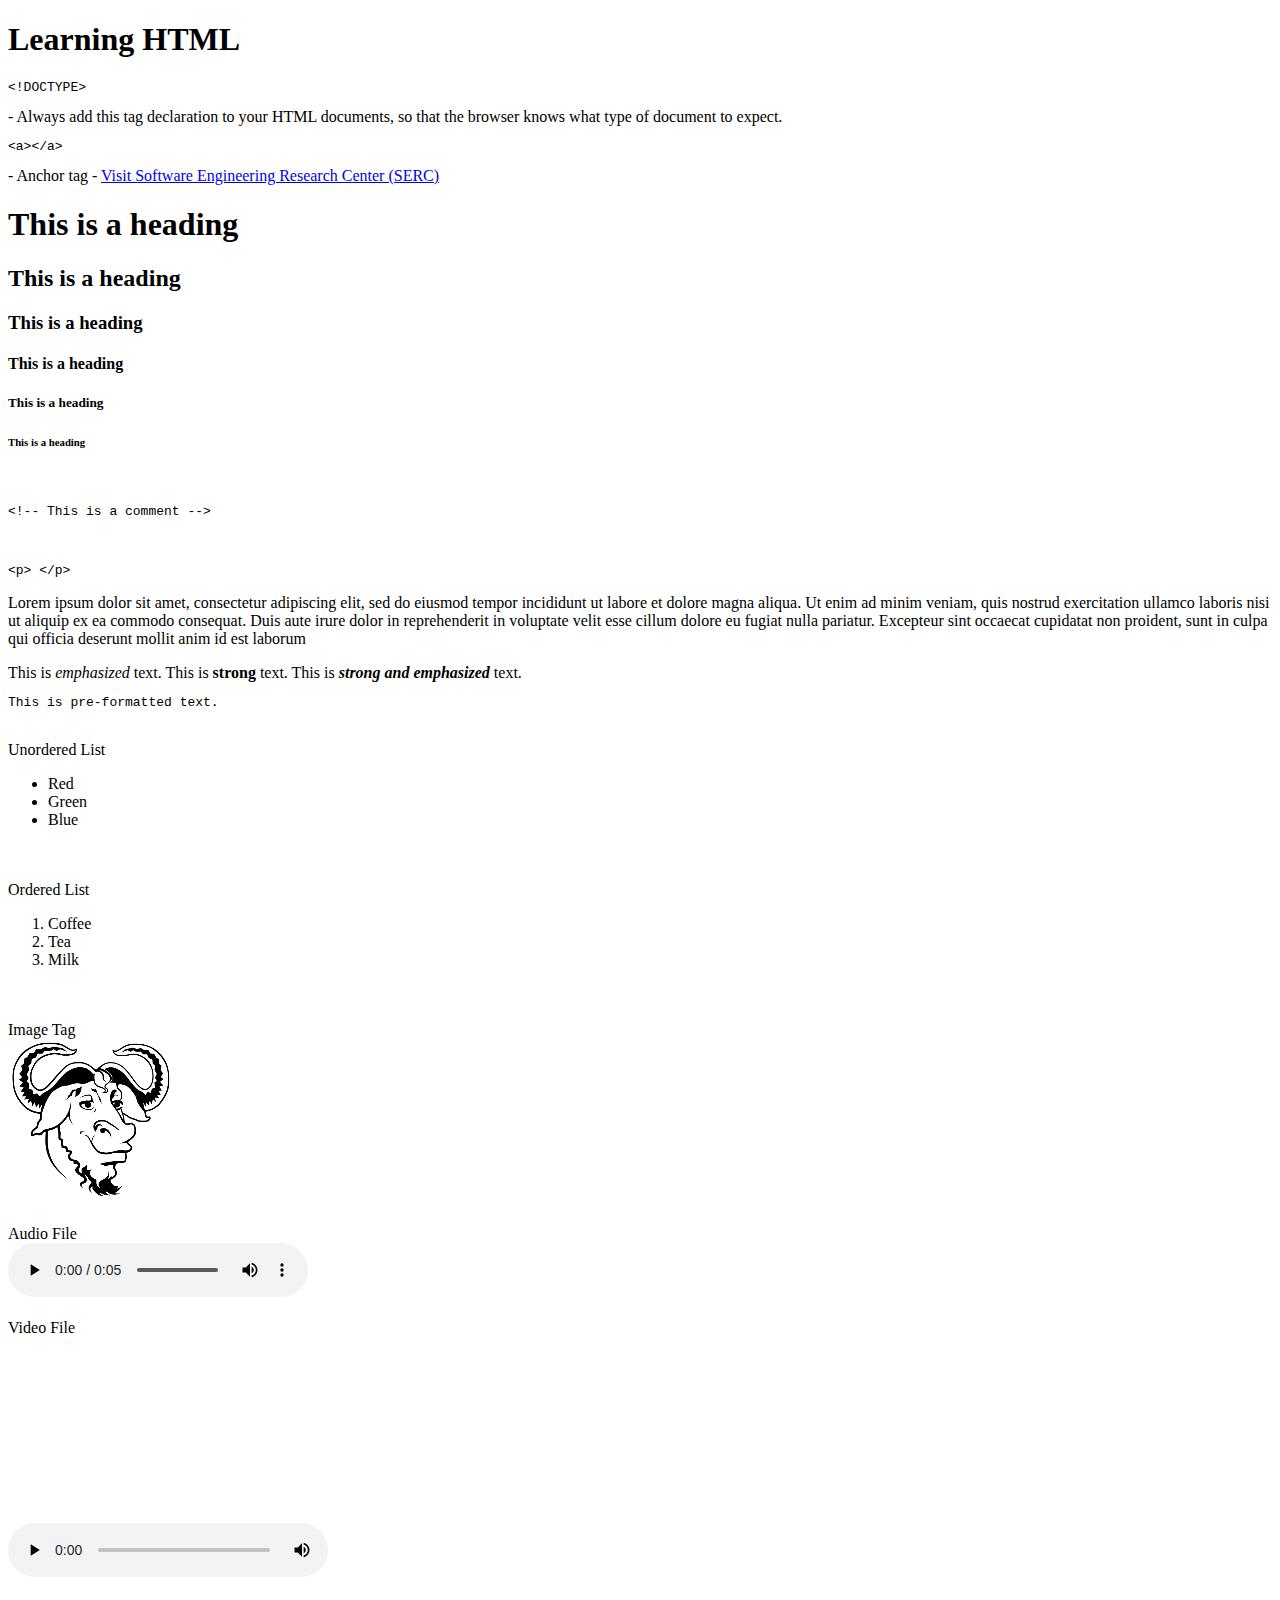
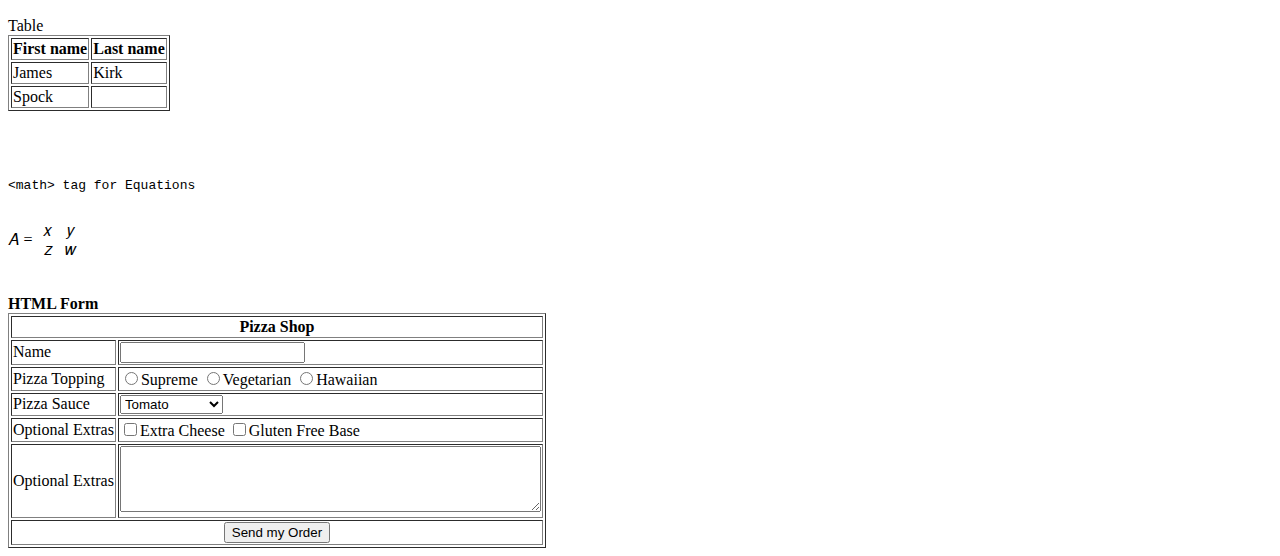
<file: SSD/4_Class4_HTML_CSS_DemoSample/1_HTML_Basics/index.html>
<!DOCTYPE html>
<html>
<head>
<title>HTML Basics</title>
</head>
<body>
<h1>Learning HTML</h1>
<xmp><!DOCTYPE></xmp> - Always add this tag declaration to your HTML documents, so that the browser knows what type of document to expect.
<br />
<xmp><a></a></xmp> - Anchor tag - <a href="https://serc.iiit.ac.in/">Visit Software Engineering Research Center (SERC)</a>
<br />
<h1>This is a heading</h1>
<h2>This is a heading</h2>
<h3>This is a heading</h3>
<h4>This is a heading</h4>
<h5>This is a heading</h5>
<h6>This is a heading</h6>
<br />

<xmp><!-- This is a comment --></xmp>
<br />
<xmp><p> </p></xmp>
<p> Lorem ipsum dolor sit amet, consectetur adipiscing elit, sed do eiusmod tempor incididunt ut labore et dolore magna aliqua. Ut enim ad minim veniam, quis nostrud exercitation ullamco laboris nisi ut aliquip ex ea commodo consequat. Duis aute irure dolor in reprehenderit in voluptate velit esse cillum dolore eu fugiat nulla pariatur. Excepteur sint occaecat cupidatat non proident, sunt in culpa qui officia deserunt mollit anim id est laborum </p>


This is <em> emphasized </em> text.
This is <strong> strong </strong> text.
This is <strong><em> strong and emphasized </em></strong> text.
<pre>This is pre-formatted text. </pre>

<br />
Unordered List
<ul>
<li>Red</li>
<li>Green</li>
<li>Blue</li>
</ul>
<br />
<br />
Ordered List
<ol>
<li>Coffee</li>
<li>Tea</li>
<li>Milk</li>
</ol>
<br />
<br />
Image Tag
<br />
<img src="gnu.png"  alt="GNU" />
<br />
<br />
Audio File
<br />
<audio width="320" height="240" controls>
<source src="canary.ogg" type="audio/ogg">
</audio>
<br />
<br />
Video File
<br />
<video width="320" height="240" controls>
  <source src="video.ogv" type="video/ogg">
</video>

<br />
<br />
<br />
Table
<table border="1">
  <tr>
    <th>First name</th>
    <th>Last name</th>
  </tr>
  <tr>
    <td>James</td>
    <td>Kirk</td>
  </tr>
  <tr>
    <td>Spock</td>
    <td></td>
  </tr> 
</table>

<br />
<br />
<br />
<xmp><math> tag for Equations</xmp>
<br />
<math xmlns="http://www.w3.org/1998/Math/MathML">	<mrow>    	 <mi>A</mi>         <mo>=</mo>	         <mfenced open="[" close="]">	               <mtable>                  <mtr>                     <mtd><mi>x</mi></mtd>                     <mtd><mi>y</mi></mtd>                  </mtr>					                  <mtr>                     <mtd><mi>z</mi></mtd>                     <mtd><mi>w</mi></mtd>                  </mtr>               </mtable>         </mfenced>     </mrow></math>
<br />
<br />
<br />
<b>HTML Form</b>
<form>
<table border="1">
<tr>
   <th colspan="2" align="center"> Pizza Shop </th>
  </tr>
  <tr>
    <td> Name </td> <td><input type="text" name="name"></input></td> 
  </tr>
  <tr>
    <td> Pizza Topping </td> 
<td>
<input type="radio" name="topping" value="supreme">Supreme</input>
 <input type="radio" name="topping" value="vegetarian">Vegetarian</input>
 <input type="radio" name="topping" value="hawaiian">Hawaiian</input>
 </td> 
  </tr>
 <tr>
    <td> Pizza Sauce </td> 
<td>
<select name="sauce">
  <option value="tomato">Tomato</option>
  <option value="barbeque">Barbeque</option>
  <option value="mayonnaise">Mayonnaise</option>
  <option value="secret">Secret Sauce</option>
</select>
 </td> 
  </tr>
  
   <tr>
    <td> Optional Extras </td> 
<td>
<input type="checkbox" name="extra_cheese" value="1">Extra Cheese</input>
<input type="checkbox" name="gluten_free" value="1">Gluten Free Base</input>
 </td> 
  </tr>
       <tr>
    <td> Optional Extras </td> 
<td>
<textarea name="delivery" cols="50" rows="4"></textarea>
 </td> 

  </tr>
  <tr>
   <td colspan="2" align="center"> <input type="submit" value="Send my Order"> </td>
  </tr>
</table>




 







 </form>



</body>
</html>
</file>
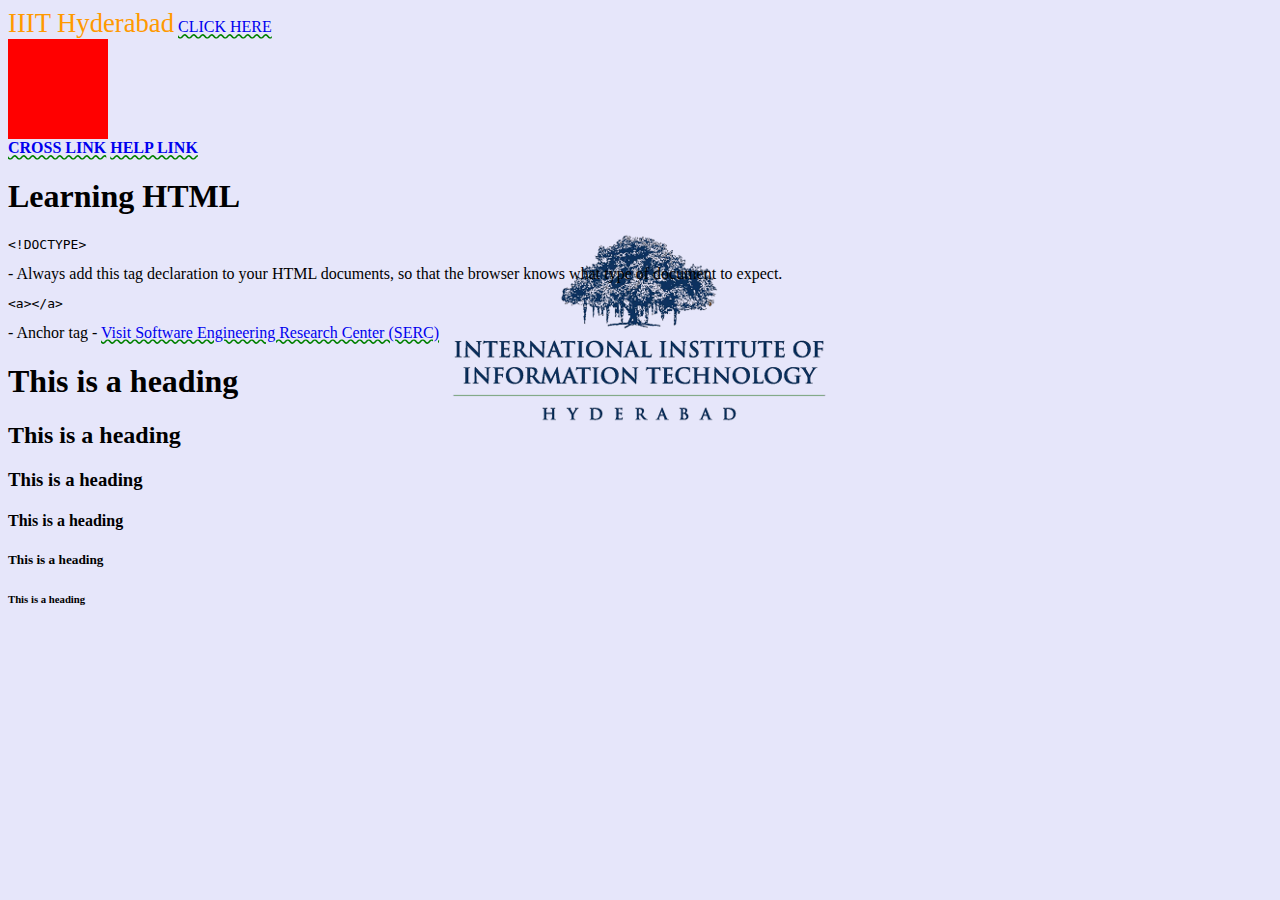
<file: SSD/4_Class4_HTML_CSS_DemoSample/2_HTML_CSS/index.html>
<!DOCTYPE html>
<html>
<head>
<title>CSS Basics</title>
<head>
<style type="text/css">
body{background-color:#E6E6FA;background-image:url(\iiit.png); background-repeat: no-repeat; background-position: center;}
font{color:#ff9900;font-size:20pt}
A:link{text-decoration: green wavy underline;}
A:visited{text-decoration:#00ff00}
A:active{text-decoration:none}
A:hover{text-decoration:underline;color:#ff0000;}
.xlink{cursor:crosshair}
.hlink{cursor:help}


.box-red {
  background: red;
  height: 100px;
  width: 100px; 
  position: static;   // Declared as static
}
</style>
</head>
<body>
<font>IIIT Hyderabad</font>
<a href="https://iiit.ac.in" target="_blank">CLICK HERE</a>

   <div class="box-red"></div>
<b>
<a href="a.html" class="xlink">CROSS LINK</a>
<a href="b.html"  class="hlink">HELP LINK</a>
</b>

<h1>Learning HTML</h1>
<xmp><!DOCTYPE></xmp> - Always add this tag declaration to your HTML documents, so that the browser knows what type of document to expect.
<br />
<xmp><a></a></xmp> - Anchor tag - <a href="https://serc.iiit.ac.in/">Visit Software Engineering Research Center (SERC)</a>
<br />
<h1>This is a heading</h1>
<h2>This is a heading</h2>
<h3>This is a heading</h3>
<h4>This is a heading</h4>
<h5>This is a heading</h5>
<h6>This is a heading</h6>
<br />

</body>
</html>
</file>
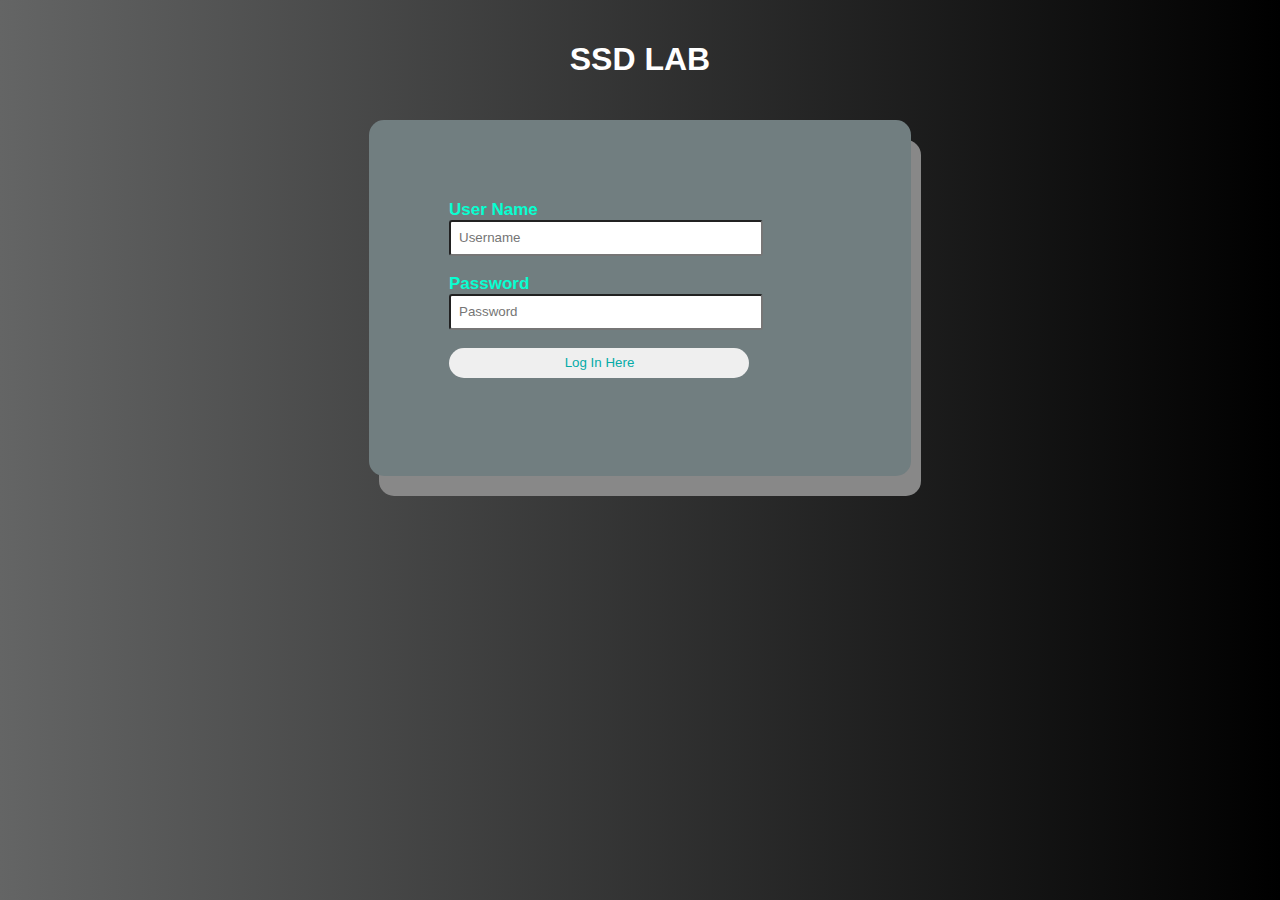
<file: SSD/Lab/ssd_lab_activity_5/index.html>
<!DOCTYPE html>
<html>
  <head>
    <title>SSD LAB</title>
    <link rel="stylesheet" type="text/css" href="style.css"> 
  </head>
  <body>
    <h1>SSD LAB</h1>
    <div class="login">
      <div id="login">
        <label><b>User Name </b> </label>
        <input type="text" name="Uname" id="Uname" placeholder="Username" />
        <br /><br />
        <label><b>Password </b> </label>
        <input type="Password" name="Pass" id="Pass" placeholder="Password" />
        <br /><br />
        <input type="button" name="log" id="log" onclick="location.href='studentRecords.html';" value="Log In Here" />
        <br /><br />
      </div>
    </div>
  </body>
</html>
</file>
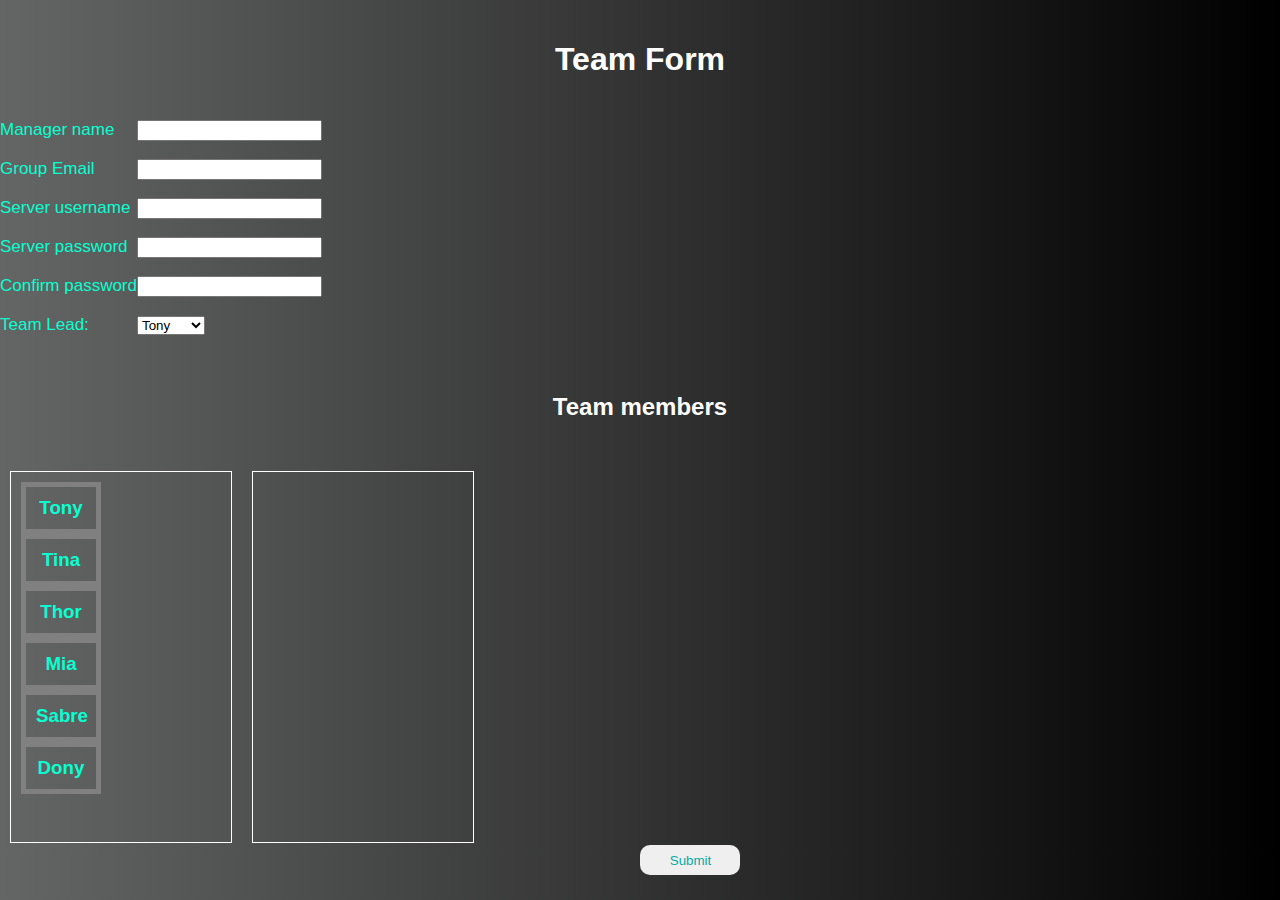
<file: SSD/Lab/ssd_lab_activity_6/index.html>
<!DOCTYPE HTML>
<html>
<head>
<link rel="stylesheet" href="./style.css">
<script src="./script.js"></script>
</head>
<body>
  
  <h1>Team Form</h1>
  
    <p>
  <label for="Manager"> Manager name </label>
  <input type="text" id="mname" name="mname"><br><br>
    </p><p>
  <label for="Group Email"> Group Email</label>
  <input type="text" id="email" name="email" onkeyup="ValidateEmail();"/>
  <span id="lblError" style="color: red"></span>
  <br><br>
    </p><p>
  <label for="Server username" > Server username</label>
  <input type="text" id="suname" name="suname" onkeyup="Validateuser();">
  <span id="uError" style="color: red"></span>
  <br><br>
    </p><p>
  <label for="Server password">Server password</label>
  <input type="password" id="spass" name="spass" onkeyup="check();"><br><br>
    </p><p>
  <label for="Confirm password">Confirm password</label>
  <input type="password" id="cpass" name="cpass" onkeyup="check();">
  <span id="message"></span><br><br>
    </p><p>
  <label for="Team Lead">Team Lead:</label>
  <select id="tlead" name="tlead">
    <option value="Tony">Tony</option>
    <option value="Michael">Michael</option>
    <option value="John">John</option>
    <option value="Mia">Mia</option>
  </select><br><br>
    </p>
<div id="team_mem">
<h2>Team members</h2>
      
<div id="div1" ondrop="drop(event)" ondragover="allowDrop(event)">
  <div id="dragtext">
    <h3 draggable="true" ondragstart="drag(event)" id="dragtext1">Tony</h3>
    <h3 draggable="true" ondragstart="drag(event)" id="dragtext2">Tina</h3>
    <h3 draggable="true" ondragstart="drag(event)" id="dragtext3">Thor</h3>
    <h3 draggable="true" ondragstart="drag(event)" id="dragtext4">Mia</h3>
    <h3 draggable="true" ondragstart="drag(event)" id="dragtext5">Sabre</h3>
    <h3 draggable="true" ondragstart="drag(event)" id="dragtext6">Dony</h3>
  </div>
</div>
</div>

<div id="div2" ondrop="drop(event)" ondragover="allowDrop(event)"></div>
  <div id="div3" >
  <p> 
  <input type="submit" id="submit_button">
  </p>
  </div>

</body>
</html>
</file>
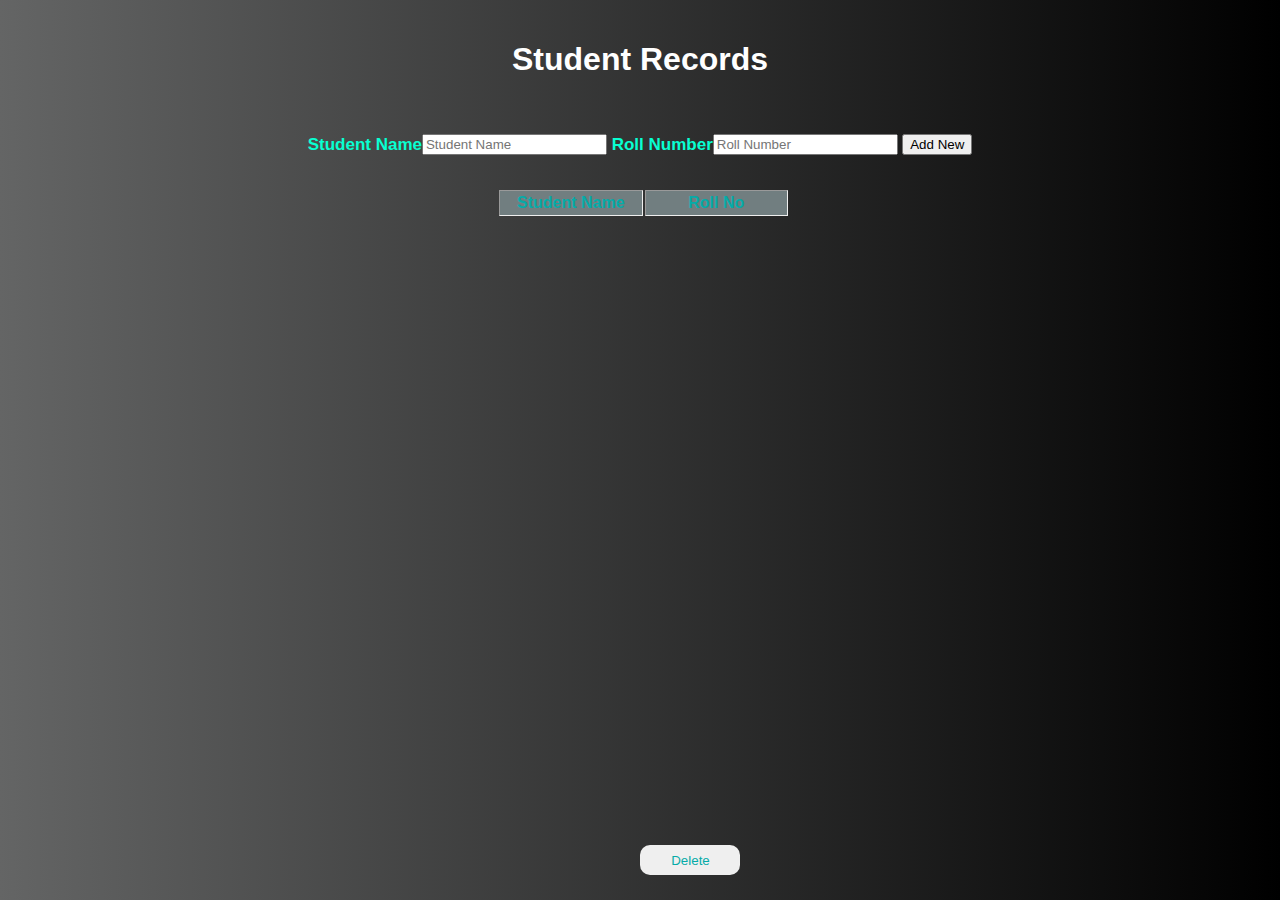
<file: SSD/Lab/ssd_lab_activity_5/studentRecords.html>
<!DOCTYPE html>
<html>
  <script language="javascript">  
    function addRow(tableID) {  
        var table = document.getElementById(tableID);  
        var rowCount = table.rows.length;  
        var row = table.insertRow(rowCount);  
        //Column 1  
        var sname = document.getElementById('Sname').value
        var rno = document.getElementById('Rno').value
        var cell1 = row.insertCell(0);  

        //Column 2    
        
        var cell2 = row.insertCell(1);  
        cell1.innerHTML = sname;
        cell2.innerHTML = rno;    
        
        
    }  
    function removeRow(tableID) {  
        try {
            
            var table = document.getElementById(tableID);  
            var rowCount = table.rows.length;
            
            if (rowCount>1) {
              rowCount--;
              table.deleteRow(rowCount);
            }
            
        }  
        catch (e) {  
            alert(e);  
        }  
    }  
</script>  
<head>
   <title>Student Record</title>
  <link rel="stylesheet" type="text/css" href="style.css"> 
   </head>
<body>  
        <h1>Student Records</h1>
      <div  id="input_val">
        <label><b>Student Name </b> </label>
        <input type="text" name="Sname" id="Sname" placeholder="Student Name" />
        <label><b>&nbsp;Roll Number </b> </label>
        <input type="text" name="Rno" id="Rno" placeholder="Roll Number" />
        <p>&nbsp;</p>
        <input type="button" value="Add New" onclick="addRow('studenttable')" />  
    </div>
  <br />
        <table id="studenttable" width="350px" border="1">  
             <tr> 
               <th>Student Name</th>
               <th>Roll No </th>
             </tr> 

        </table>  
  <input type="button" name="delete" value="Delete"  id="delete_button" onclick="removeRow('studenttable')">
</body> 
</html>
</file>
<file: SSD/Lab/ssd_lab_activity_5/style.css>
body  
{  
    margin: 0;  
    padding: 0;
    font-family: Arial, Helvetica, sans-serif;
    background: rgb(100,101,101);
    background: linear-gradient(90deg, rgba(100,101,101,1) 0%, rgba(0,0,0,1) 100%);
}  
.login{  
        width: 382px;  
        overflow: hidden;  
        margin: auto;  
        margin: 20 0 0 450px;  
        padding: 80px;  
        background: #717e80;  
        border-radius: 15px ;
        box-shadow: 10px 20px #888888;
          
}  
h1{  
    text-align: center;  
    color: #ffffff;  
    padding: 20px;  
    font-family: Verdana , Sans-serif;
}  
label{  
    color: #08ffd1;  
    font-size: 17px;  
}  
#Uname{  
    width: 300px;  
    height: 30px;  
    border: 2;  
    border-radius: 3px;  
    padding-left: 8px;  
}  
#Pass{  
    width: 300px;  
    height: 30px;  
    border: 2;  
    border-radius: 3px;  
    padding-left: 8px;  
      
}  
#log{  
    width: 300px;  
    height: 30px;  
    border: none;  
    border-radius: 17px;  
    padding-left: 7px;  
    color: #05aba8;
  
  
}

#studenttable{  
    width: 300px;  
    height: 30px;  
    border: none;  
    border-radius: 17px;  
    padding-left: 7px;  
    color: #05aba8;
    margin-left: auto;
    margin-right: auto;
    table-layout: fixed

  
  
}
#delete_button{  
    width: 100px;  
    height: 30px;  
    border: none;  
    border-radius: 10px;  
    padding-left: 7px;  
    color: #05aba8;
    margin:0 auto;
    display:block;
    left:50%;
    position: absolute;
    bottom: 25px;

  
  
}

th{
  background: #717e80;  
}

#input_val{ 
    display: flex;
  align-items: center;
  justify-content: center;
  
}
#log:hover {
  background-color: #fcba03;
}

#Uname:hover {
  border-color: #fcba03;
}
#Pass:hover {
  border-color: #fcba03;
}
</file>
<file: SSD/Lab/ssd_lab_activity_6/style.css>
body  
{  
    margin: 0;  
    padding: 0;
    font-family: Arial, Helvetica, sans-serif;
    background: rgb(100,101,101);
    background: linear-gradient(90deg, rgba(100,101,101,1) 0%, rgba(0,0,0,1) 100%);
}  

#div1, #div2 {
  float: left;
  width: 200px;
  height: 350px;
  margin: 10px;
  padding: 10px;
  border: 1px solid white;
}

#div1, #div2 #div3 {    
    display: inline;
}
#team_mem{
  text-align: center;
}
h3 {
  width: 50px;
  padding: 10px;
  color: #08ffd1;  
  border: 5px solid gray;
  margin: 0;
}
h1{  
    text-align: center;  
    color: #ffffff;  
    padding: 20px;  
    font-family: Verdana , Sans-serif;
} 
h2{  
    text-align: center;  
    color: #ffffff;  
    padding: 20px;  
    font-family: Verdana , Sans-serif;
} 
label{  
    color: #08ffd1;  
    font-size: 17px;  
    display: table-cell; 
}  
form  { display: table;      }
p     { display: table-row;  }
input { display: table-cell; }

#submit_button{  
    width: 100px;  
    height: 30px;  
    border: none;  
    border-radius: 10px;  
    padding-left: 7px;  
    color: #05aba8;
    margin:0 auto;
    display:block;
    left:50%;
    position: absolute;
    bottom: 25px;
  
}
</file>
